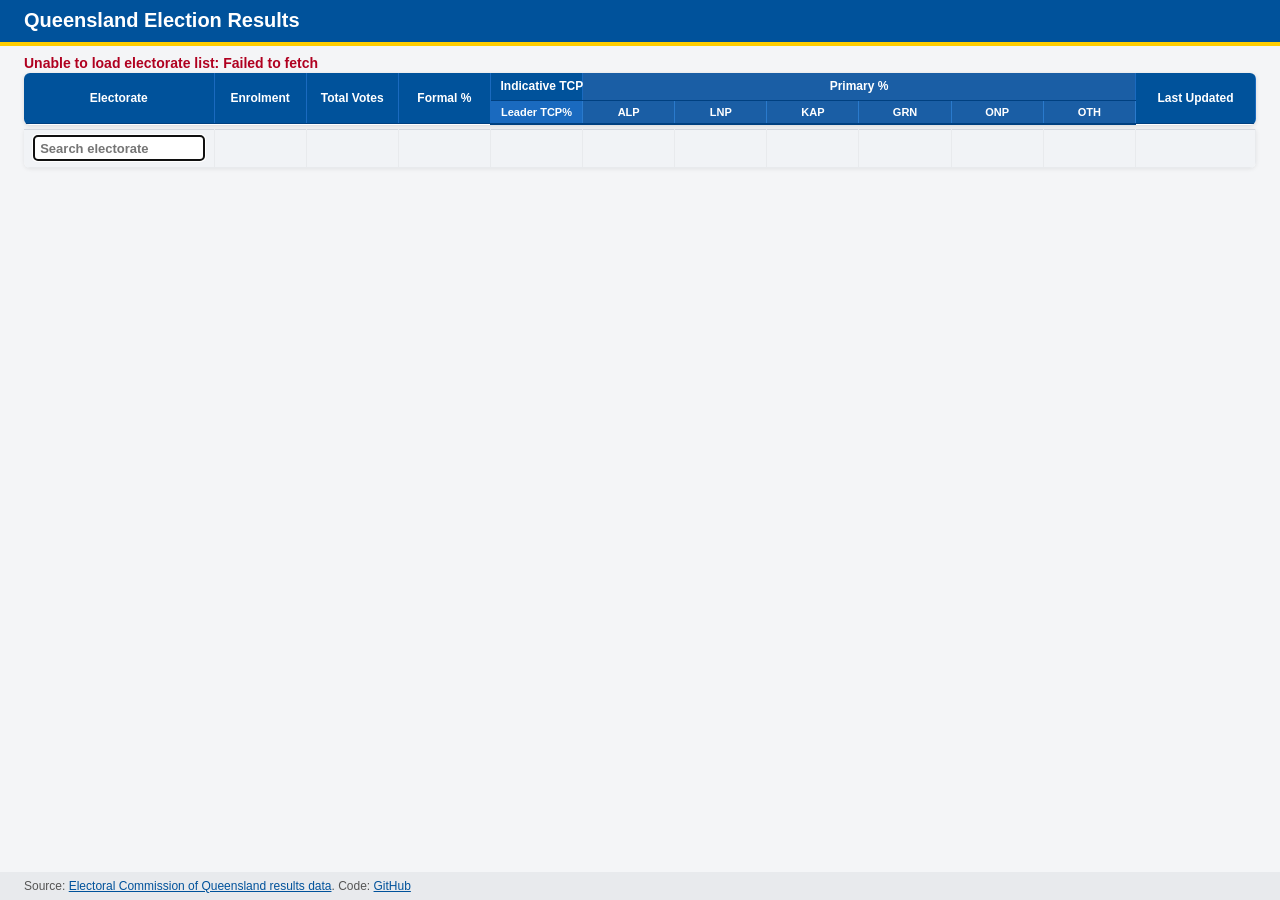
<file: index.html>
<!DOCTYPE html>
<html lang="en">
<head>
  <meta charset="UTF-8" />
  <meta name="viewport" content="width=device-width, initial-scale=1.0" />
  <title>Queensland Election Results</title>
  <link rel="stylesheet" href="css/styles.css" />
</head>
<body>
  <header>
    <h1>Queensland Election Results</h1>
    <p id="election-label" class="election-label"></p>
  </header>

  <main>
    <div id="status" class="status">Loading results...</div>

    <div class="table-wrapper">
      <table id="results-table" aria-label="Queensland electorate results">
        <thead>
          <tr>
            <th rowspan="2" class="col-electorate sticky-col" data-sort-key="electorateName">Electorate</th>
            <th rowspan="2" class="col-num" data-sort-key="enrolment">Enrolment</th>
            <th rowspan="2" class="col-num" data-sort-key="totalVotes">Total Votes</th>
            <th rowspan="2" class="col-num" data-sort-key="formalPct">Formal %</th>
            <th colspan="1" class="group-tcp">Indicative TCP</th>
            <th colspan="6" class="group-primary-pct">Primary %</th>
            <th rowspan="2" class="col-updated" data-sort-key="lastUpdatedTime">Last Updated</th>
          </tr>
          <tr>
            <th class="col-num group-tcp" data-sort-key="leaderTcpPct">Leader TCP%</th>
            <th class="col-num group-primary-pct col-party-alp" data-sort-key="alpPct">ALP</th>
            <th class="col-num group-primary-pct col-party-lnp" data-sort-key="lnpPct">LNP</th>
            <th class="col-num group-primary-pct col-party-kap" data-sort-key="kapPct">KAP</th>
            <th class="col-num group-primary-pct col-party-grn" data-sort-key="grnPct">GRN</th>
            <th class="col-num group-primary-pct col-party-onp" data-sort-key="onpPct">ONP</th>
            <th class="col-num group-primary-pct col-party-oth" data-sort-key="othPct">OTH</th>
          </tr>
        </thead>
        <tbody id="results-body"></tbody>
      </table>
    </div>

    <div class="table-filter-bar-wrapper">
      <table id="filter-bar-table">
        <tr id="filter-row">
          <td class="col-electorate sticky-col"><input id="filter-electorate" type="text" placeholder="Search electorate" autocomplete="off" /></td>
          <td class="col-num"></td>
          <td class="col-num"></td>
          <td class="col-num"></td>
          <td class="col-num"></td>
          <td class="col-num col-party-alp" id="total-alpPct"></td>
          <td class="col-num col-party-lnp" id="total-lnpPct"></td>
          <td class="col-num col-party-kap" id="total-kapPct"></td>
          <td class="col-num col-party-grn" id="total-grnPct"></td>
          <td class="col-num col-party-onp" id="total-onpPct"></td>
          <td class="col-num col-party-oth" id="total-othPct"></td>
          <td class="col-updated"></td>
        </tr>
      </table>
    </div>
  </main>

  <footer>
    <p>Source: <a href="https://results.elections.qld.gov.au/">Electoral Commission of Queensland results data</a>. Code: <a href="https://github.com/jwood74/qld-election-results">GitHub</a></p>
  </footer>

  <script src="js/shared.js"></script>
  <script src="js/app.js"></script>
</body>
</html>
</file>
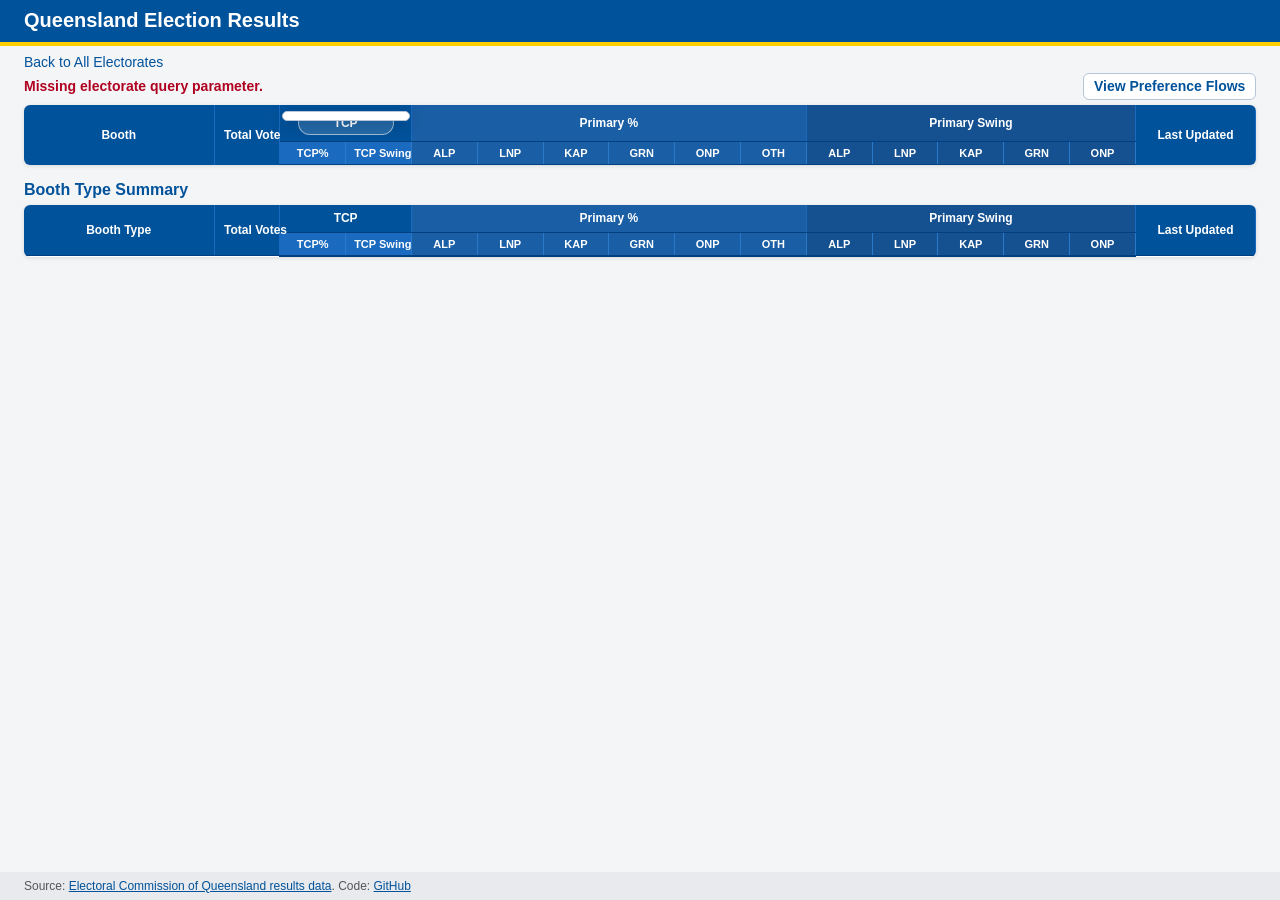
<file: electorate.html>
<!DOCTYPE html>
<html lang="en">
<head>
  <meta charset="UTF-8" />
  <meta name="viewport" content="width=device-width, initial-scale=1.0" />
  <title>Electorate Detail - Queensland Election Results</title>
  <link rel="stylesheet" href="css/styles.css" />
</head>
<body>
  <header>
    <h1>Queensland Election Results</h1>
    <p id="election-label" class="election-label"></p>
  </header>

  <main>
    <div class="breadcrumb">
      <a href="index.html" class="back-link">Back to All Electorates</a>
      <span id="electorate-label"></span>
    </div>

    <div class="status-row">
      <div id="status" class="status">Loading results...</div>
      <a id="preference-flows-link" class="action-link" href="preference-flows.html">View Preference Flows</a>
      <div id="prediction" class="prediction" hidden></div>
    </div>

    <div class="table-wrapper">
      <table id="results-table" aria-label="Polling place results">
        <thead>
          <tr>
            <th rowspan="2" class="col-booth sticky-col" data-sort-key="venueName">Booth</th>
            <th rowspan="2" class="col-num" data-sort-key="totalVotes">Total Votes</th>
            <th colspan="2" class="group-tcp tcp-header-cell">
              <button id="tcp-candidate-picker" class="tcp-picker-btn" type="button">TCP</button>
              <div id="tcp-candidate-menu" class="tcp-menu" role="listbox" tabindex="-1" aria-hidden="true"></div>
            </th>
            <th colspan="6" class="group-primary-pct">Primary %</th>
            <th colspan="5" class="group-swing">Primary Swing</th>
            <th rowspan="2" class="col-updated" data-sort-key="lastUpdated">Last Updated</th>
          </tr>
          <tr>
            <th class="col-num group-tcp" data-sort-key="selectedTcpPct">TCP%</th>
            <th class="col-num group-tcp" data-sort-key="selectedTcpSwing">TCP Swing</th>
            <th class="col-num group-primary-pct col-party-alp" data-sort-key="alpPct">ALP</th>
            <th class="col-num group-primary-pct col-party-lnp" data-sort-key="lnpPct">LNP</th>
            <th class="col-num group-primary-pct col-party-kap" data-sort-key="kapPct">KAP</th>
            <th class="col-num group-primary-pct col-party-grn" data-sort-key="grnPct">GRN</th>
            <th class="col-num group-primary-pct col-party-onp" data-sort-key="onpPct">ONP</th>
            <th class="col-num group-primary-pct col-party-oth" data-sort-key="othPct">OTH</th>
            <th class="col-num group-swing col-party-alp col-swing" data-sort-key="alpSwing">ALP</th>
            <th class="col-num group-swing col-party-lnp col-swing" data-sort-key="lnpSwing">LNP</th>
            <th class="col-num group-swing col-party-kap col-swing" data-sort-key="kapSwing">KAP</th>
            <th class="col-num group-swing col-party-grn col-swing" data-sort-key="grnSwing">GRN</th>
            <th class="col-num group-swing col-party-onp col-swing" data-sort-key="onpSwing">ONP</th>
          </tr>
          <tr id="totals-row" class="totals-row"></tr>
        </thead>
        <tbody id="results-body"></tbody>
      </table>
    </div>

    <section class="booth-type-summary">
      <h2>Booth Type Summary</h2>
      <div class="table-wrapper booth-type-summary-wrapper">
        <table aria-label="Booth type summary">
          <thead>
            <tr>
              <th rowspan="2" class="col-booth sticky-col">Booth Type</th>
              <th rowspan="2" class="col-num">Total Votes</th>
              <th colspan="2" class="group-tcp">TCP</th>
              <th colspan="6" class="group-primary-pct">Primary %</th>
              <th colspan="5" class="group-swing">Primary Swing</th>
              <th rowspan="2" class="col-updated">Last Updated</th>
            </tr>
            <tr>
              <th class="col-num group-tcp">TCP%</th>
              <th class="col-num group-tcp">TCP Swing</th>
              <th class="col-num group-primary-pct col-party-alp">ALP</th>
              <th class="col-num group-primary-pct col-party-lnp">LNP</th>
              <th class="col-num group-primary-pct col-party-kap">KAP</th>
              <th class="col-num group-primary-pct col-party-grn">GRN</th>
              <th class="col-num group-primary-pct col-party-onp">ONP</th>
              <th class="col-num group-primary-pct col-party-oth">OTH</th>
              <th class="col-num group-swing col-party-alp col-swing">ALP</th>
              <th class="col-num group-swing col-party-lnp col-swing">LNP</th>
              <th class="col-num group-swing col-party-kap col-swing">KAP</th>
              <th class="col-num group-swing col-party-grn col-swing">GRN</th>
              <th class="col-num group-swing col-party-onp col-swing">ONP</th>
            </tr>
          </thead>
          <tbody id="booth-type-summary-body"></tbody>
        </table>
      </div>
    </section>

    <div id="booth-modal" class="modal-backdrop" hidden>
      <section class="modal-panel" role="dialog" aria-modal="true" aria-labelledby="booth-modal-title">
        <div class="modal-header">
          <div>
            <h2 id="booth-modal-title">Booth details</h2>
            <p id="booth-modal-subtitle" class="modal-subtitle"></p>
          </div>
          <button id="booth-modal-close" class="modal-close" type="button" aria-label="Close booth details">&times;</button>
        </div>
        <div id="booth-modal-content" class="modal-content"></div>
      </section>
    </div>
  </main>

  <footer>
    <p>Source: <a href="https://results.elections.qld.gov.au/">Electoral Commission of Queensland results data</a>. Code: <a href="https://github.com/jwood74/qld-election-results">GitHub</a></p>
  </footer>

  <script src="js/shared.js"></script>
  <script src="js/electorate.js"></script>
</body>
</html>
</file>
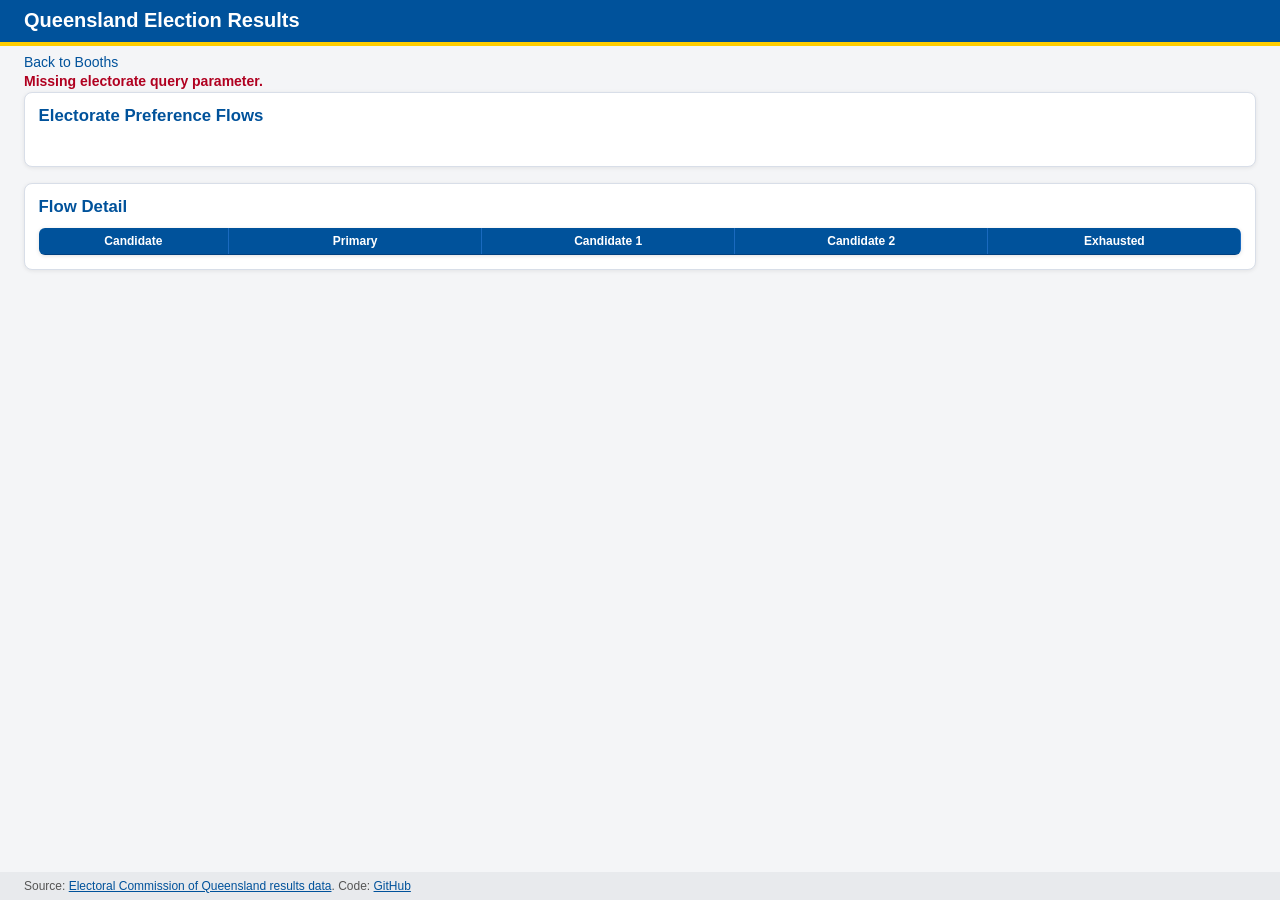
<file: preference-flows.html>
<!DOCTYPE html>
<html lang="en">
<head>
  <meta charset="UTF-8" />
  <meta name="viewport" content="width=device-width, initial-scale=1.0" />
  <title>Preference Flows - Queensland Election Results</title>
  <link rel="stylesheet" href="css/styles.css" />
</head>
<body>
  <header>
    <h1>Queensland Election Results</h1>
    <p id="election-label" class="election-label"></p>
  </header>

  <main>
    <div class="breadcrumb">
      <a id="back-link" href="index.html" class="back-link">Back to Booths</a>
      <span id="electorate-label"></span>
    </div>

    <div id="status" class="status">Loading preference flows...</div>

    <section class="flow-card">
      <h2>Electorate Preference Flows</h2>
      <dl id="flow-summary" class="stats-grid flow-summary"></dl>
      <div id="flow-chart" class="flow-chart"></div>
    </section>

    <section class="flow-card">
      <h2>Flow Detail</h2>
      <div class="table-wrapper flow-table-wrapper">
        <table id="flow-table" aria-label="Electorate preference flow detail">
          <thead>
            <tr>
              <th class="col-electorate sticky-col">Candidate</th>
              <th class="col-num">Primary</th>
              <th id="flow-first-heading" class="col-num">Candidate 1</th>
              <th id="flow-second-heading" class="col-num">Candidate 2</th>
              <th class="col-num">Exhausted</th>
            </tr>
          </thead>
          <tbody id="flow-table-body"></tbody>
        </table>
      </div>
    </section>
  </main>

  <footer>
    <p>Source: <a href="https://results.elections.qld.gov.au/">Electoral Commission of Queensland results data</a>. Code: <a href="https://github.com/jwood74/qld-election-results">GitHub</a></p>
  </footer>

  <script src="js/shared.js"></script>
  <script src="js/preference-flows.js"></script>
</body>
</html>
</file>
<file: css/styles.css>
*,
*::before,
*::after {
  box-sizing: border-box;
  margin: 0;
  padding: 0;
}

body {
  min-height: 100vh;
  display: flex;
  flex-direction: column;
  background: #f4f5f7;
  color: #1a1a1a;
  font-family: -apple-system, BlinkMacSystemFont, "Segoe UI", Roboto, Arial, sans-serif;
  font-size: 14px;
}

header {
  background: #00529b;
  border-bottom: 4px solid #ffcd00;
  color: #fff;
  padding: 0.55rem 1.5rem;
}

header h1 {
  font-size: 1.25rem;
  font-weight: 700;
}

.election-label {
  margin-top: 0.1rem;
  font-size: 0.9rem;
  opacity: 0.86;
}

main {
  flex: 1;
  padding: 0.5rem 1.5rem 1rem;
}

.status {
  min-height: 1.2rem;
  padding: 0.05rem 0 0.15rem;
  color: #555;
  font-style: italic;
}

.status-row {
  display: flex;
  align-items: center;
  justify-content: space-between;
  gap: 1rem;
  margin-bottom: 0.3rem;
}

.status-row .status {
  flex: 1;
  min-width: 0;
}

.status.error {
  color: #b00020;
  font-style: normal;
  font-weight: 700;
}

.prediction {
  display: inline-block;
  flex: 0 0 auto;
  margin: 0;
  padding: 0.3rem 0.6rem;
  border-radius: 6px;
  border: 1px solid rgba(0, 0, 0, 0.08);
  font-weight: 700;
  white-space: nowrap;
}

.prediction[hidden] {
  display: none;
}

.action-link {
  flex: 0 0 auto;
  padding: 0.3rem 0.6rem;
  border: 1px solid #b7c5d8;
  border-radius: 6px;
  background: #fff;
  color: #00529b;
  font-weight: 700;
  text-decoration: none;
  white-space: nowrap;
}

.action-link:hover,
.action-link:focus {
  background: #e8f0fb;
  outline: none;
}

.breadcrumb {
  display: flex;
  align-items: center;
  gap: 1.5rem;
  margin-bottom: 0.15rem;
}

.back-link,
.contest-link {
  color: #00529b;
  text-decoration: none;
}

.back-link:hover,
.contest-link:hover {
  text-decoration: underline;
}

#electorate-label {
  flex: 1;
  text-align: center;
  font-size: 1.15rem;
  font-weight: 600;
}

.table-wrapper {
  max-height: 79vh;
  overflow: auto;
  background: #fff;
  border-radius: 6px;
  box-shadow: 0 1px 4px rgba(0, 0, 0, 0.12);
}

.booth-type-summary {
  margin-top: 1rem;
}

.booth-type-summary h2 {
  margin-bottom: 0.4rem;
  color: #00529b;
  font-size: 1rem;
}

.booth-type-summary-wrapper {
  max-height: none;
}

table {
  width: 100%;
  min-width: 980px;
  border-collapse: collapse;
  white-space: nowrap;
  font-size: 13px;
  table-layout: fixed;
}

thead {
  position: sticky;
  top: 0;
  z-index: 5;
}

thead th {
  cursor: pointer;
  user-select: none;
}

thead tr:first-child th {
  background: #00529b;
  color: #fff;
  border-right: 1px solid #1a6abf;
  border-bottom: 1px solid #004080;
  padding: 0.38rem 0.6rem;
  text-align: center;
  font-size: 12px;
}

thead tr:nth-child(2) th,
thead tr.totals-row td {
  background: #1a6abf;
  color: #fff;
  border-right: 1px solid #2a7acc;
  border-bottom: 2px solid #004080;
  padding: 0.32rem 0.5rem;
  text-align: center;
  font-size: 11px;
  font-weight: 700;
}

thead tr:first-child th.group-primary-pct,
thead tr:nth-child(2) th.group-primary-pct {
  background: #1a5ea5;
}

thead tr:first-child th.group-swing,
thead tr:nth-child(2) th.group-swing {
  background: #155090;
}

.tcp-header-cell {
  position: relative;
}

.tcp-picker-btn {
  display: inline-flex;
  align-items: center;
  justify-content: center;
  gap: 0.35rem;
  min-width: 6rem;
  border: 1px solid rgba(255, 255, 255, 0.55);
  border-radius: 999px;
  background: rgba(255, 255, 255, 0.14);
  color: #fff;
  cursor: pointer;
  font: inherit;
  font-weight: 700;
  padding: 0.24rem 0.55rem;
}

.tcp-picker-btn:hover,
.tcp-picker-btn:focus {
  background: rgba(255, 255, 255, 0.24);
  outline: none;
}

.tcp-party-dot {
  width: 0.75rem;
  height: 0.75rem;
  display: inline-block;
  border-radius: 999px;
  border: 1px solid rgba(255, 255, 255, 0.8);
  flex: 0 0 auto;
}

.tcp-caret {
  font-size: 0.75em;
  margin-left: 0.1rem;
}

.tcp-menu {
  position: absolute;
  top: 0.35rem;
  left: 50%;
  transform: translateX(-50%);
  z-index: 20;
  min-width: 8rem;
  padding: 0.25rem;
  border: 1px solid #b7c5d8;
  border-radius: 6px;
  background: #fff;
  box-shadow: 0 4px 16px rgba(0, 0, 0, 0.2);
}

.tcp-menu button {
  width: 100%;
  display: flex;
  align-items: center;
  gap: 0.4rem;
  border: 0;
  border-radius: 4px;
  background: transparent;
  color: #1a1a1a;
  cursor: pointer;
  font: inherit;
  font-weight: 700;
  padding: 0.35rem 0.5rem;
  text-align: left;
}

.tcp-menu button:hover,
.tcp-menu button:focus,
.tcp-menu button[aria-checked="true"] {
  background: #e8f0fb;
  outline: none;
}

tbody tr {
  border-bottom: 1px solid #e8eaed;
}

tbody tr:nth-child(even) {
  background: #f8f9fb;
}

tbody tr:hover {
  background: #eef3fa;
}

td {
  padding: 0.34rem 0.55rem;
  border-right: 1px solid #e8eaed;
  vertical-align: middle;
}

.sticky-col {
  position: sticky;
  left: 0;
  z-index: 2;
  background: inherit;
}

thead .sticky-col,
thead tr.totals-row .sticky-col {
  z-index: 6;
  background: #00529b;
}

.col-electorate,
.col-booth {
  width: 190px;
  font-weight: 600;
}

.col-updated {
  width: 120px;
  text-align: center;
}

.booth-detail-btn {
  display: inline;
  max-width: 100%;
  border: 0;
  background: transparent;
  color: #00529b;
  cursor: pointer;
  font: inherit;
  font-weight: inherit;
  text-align: left;
  text-decoration: none;
}

.booth-detail-btn:hover,
.booth-detail-btn:focus {
  color: #003f75;
  outline: none;
  text-decoration: underline;
  text-underline-offset: 2px;
}

.col-num {
  text-align: right;
  font-variant-numeric: tabular-nums;
}

.col-party-alp { background-color: rgba(200, 0, 30, 0.08); }
.col-party-lnp { background-color: rgba(0, 71, 171, 0.08); }
.col-party-kap { background-color: rgba(128, 55, 25, 0.10); }
.col-party-grn { background-color: rgba(0, 130, 50, 0.08); }
.col-party-onp { background-color: rgba(220, 100, 0, 0.09); }
.col-party-oth { background-color: rgba(100, 100, 100, 0.08); }

.col-party-alp.col-swing { background-color: rgba(200, 0, 30, 0.15); }
.col-party-lnp.col-swing { background-color: rgba(0, 71, 171, 0.15); }
.col-party-kap.col-swing { background-color: rgba(128, 55, 25, 0.18); }
.col-party-grn.col-swing { background-color: rgba(0, 130, 50, 0.15); }
.col-party-onp.col-swing { background-color: rgba(220, 100, 0, 0.16); }

.tcp-party-dot.col-party-alp { background-color: #c8001e; }
.tcp-party-dot.col-party-lnp { background-color: #0047ab; }
.tcp-party-dot.col-party-kap { background-color: #803719; }
.tcp-party-dot.col-party-grn { background-color: #008232; }
.tcp-party-dot.col-party-onp { background-color: #dc6400; }
.tcp-party-dot.col-party-oth { background-color: #666; }

.swing-pos {
  color: #0047ab;
  font-weight: 600;
}

.swing-neg {
  color: #c8001e;
  font-weight: 600;
}

.swing-zero {
  color: #777;
}

th.sort-asc::after {
  content: " ^";
  font-size: 9px;
}

th.sort-desc::after {
  content: " v";
  font-size: 9px;
}

.table-filter-bar-wrapper {
  overflow-x: auto;
  margin-top: 0.25rem;
  background: #fff;
  border-radius: 0 0 6px 6px;
  box-shadow: 0 1px 4px rgba(0, 0, 0, 0.08);
}

#filter-bar-table {
  min-width: 980px;
}

#filter-row td {
  background: #f1f3f6;
  border-top: 1px solid #d4d8df;
  font-weight: 700;
}

#filter-row input {
  width: 100%;
  border: 1px solid #ccd2dc;
  border-radius: 4px;
  padding: 0.28rem 0.4rem;
  font: inherit;
}

.totals-row td {
  position: sticky;
  top: 62px;
  z-index: 4;
  color: #fff;
  background: #1a6abf !important;
}

footer {
  padding: 0.45rem 1.5rem;
  background: #e8eaed;
  color: #555;
  font-size: 12px;
}

footer a {
  color: #00529b;
}

.modal-backdrop {
  position: fixed;
  inset: 0;
  z-index: 50;
  display: flex;
  align-items: center;
  justify-content: center;
  padding: 1rem;
  background: rgba(12, 24, 38, 0.58);
}

.modal-backdrop[hidden] {
  display: none;
}

.modal-panel {
  width: min(1180px, 100%);
  max-height: min(94vh, 980px);
  display: flex;
  flex-direction: column;
  overflow: hidden;
  border-radius: 10px;
  background: #fff;
  box-shadow: 0 18px 60px rgba(0, 0, 0, 0.35);
}

.modal-header {
  display: flex;
  align-items: flex-start;
  justify-content: space-between;
  gap: 1rem;
  padding: 0.85rem 1rem;
  border-bottom: 1px solid #d8dee8;
  background: #f6f8fb;
}

.modal-header h2 {
  font-size: 1.15rem;
  line-height: 1.2;
}

.modal-subtitle {
  margin-top: 0.2rem;
  color: #5c6675;
  font-size: 0.88rem;
}

.modal-close {
  flex: 0 0 auto;
  width: 2rem;
  height: 2rem;
  border: 1px solid #c4ccd8;
  border-radius: 999px;
  background: #fff;
  color: #1a1a1a;
  cursor: pointer;
  font-size: 1.4rem;
  line-height: 1;
}

.modal-close:hover,
.modal-close:focus {
  background: #e8f0fb;
  outline: none;
}

.modal-content {
  overflow: auto;
  padding: 0.75rem 1rem 1rem;
}

.modal-column-headers {
  display: grid;
  grid-template-columns: repeat(2, minmax(0, 1fr));
  gap: 1rem;
  margin-bottom: 0.45rem;
}

.modal-column-headers h3 {
  color: #00529b;
  font-size: 1rem;
}

.modal-section-grid {
  display: grid;
  grid-template-columns: repeat(2, minmax(0, 1fr));
  gap: 1rem;
}

.comparison-section {
  margin-bottom: 0.7rem;
}

.comparison-section:last-child {
  margin-bottom: 0;
}

.comparison-section > h3 {
  margin-bottom: 0.35rem;
  color: #00529b;
  font-size: 1rem;
}

.booth-detail-section {
  min-width: 0;
  border: 1px solid #d8dee8;
  border-radius: 8px;
  background: #fff;
  padding: 0.65rem;
}

.comparison-section .chart-block {
  margin-top: 0;
}

.comparison-section .chart-block h4 {
  display: none;
}

.modal-warning {
  margin-bottom: 0.65rem;
  padding: 0.45rem 0.55rem;
  border-radius: 5px;
  background: #fff4df;
  color: #694200;
  font-weight: 600;
}

.stats-grid {
  display: grid;
  grid-template-columns: repeat(2, minmax(0, 1fr));
  gap: 0.35rem 0.7rem;
  margin-bottom: 0.85rem;
}

.stats-grid dt {
  color: #5c6675;
  font-size: 0.78rem;
  font-weight: 700;
  text-transform: uppercase;
}

.stats-grid dd {
  margin: 0;
  font-weight: 700;
}

.flow-card {
  margin-bottom: 1rem;
  padding: 0.85rem;
  border: 1px solid #d8dee8;
  border-radius: 8px;
  background: #fff;
  box-shadow: 0 1px 4px rgba(0, 0, 0, 0.08);
}

.flow-card h2 {
  margin-bottom: 0.7rem;
  color: #00529b;
  font-size: 1.05rem;
}

.flow-summary {
  grid-template-columns: repeat(4, minmax(0, 1fr));
  margin-bottom: 0.9rem;
}

.flow-chart {
  max-width: 1180px;
}

.flow-page-row {
  grid-template-columns: minmax(11rem, 1fr) minmax(16rem, 2fr) minmax(9rem, auto);
}

.flow-table-wrapper {
  max-height: 52vh;
}

.flow-table-wrapper table {
  min-width: 760px;
}

.chart-block {
  margin-top: 0.85rem;
}

.chart-block h4 {
  margin-bottom: 0.45rem;
  color: #00529b;
  font-size: 1rem;
}

.bar-row,
.stacked-row {
  display: grid;
  grid-template-columns: minmax(8rem, 1fr) minmax(10rem, 1.6fr) minmax(7rem, auto);
  align-items: center;
  gap: 0.5rem;
  margin-bottom: 0.35rem;
}

.bar-label {
  overflow: hidden;
  color: #253043;
  text-overflow: ellipsis;
  white-space: nowrap;
}

.candidate-code {
  font-weight: 600;
}

.candidate-name {
  font-size: 0.92em;
  font-weight: 400;
}

.bar-track,
.stacked-bar {
  height: 0.8rem;
  overflow: hidden;
  border-radius: 999px;
  background: #e8edf5;
}

.bar-fill,
.flow-segment {
  display: block;
  height: 100%;
}

.stacked-bar {
  display: flex;
}

.bar-value {
  color: #4b5565;
  font-size: 0.82rem;
  font-variant-numeric: tabular-nums;
  text-align: right;
}

.estimated-value {
  color: #6b7280;
  font-style: italic;
}

.bar-fill.col-party-alp,
.flow-segment.col-party-alp { background-color: #c8001e; }
.bar-fill.col-party-lnp,
.flow-segment.col-party-lnp { background-color: #0047ab; }
.bar-fill.col-party-kap,
.flow-segment.col-party-kap { background-color: #803719; }
.bar-fill.col-party-grn,
.flow-segment.col-party-grn { background-color: #008232; }
.bar-fill.col-party-onp,
.flow-segment.col-party-onp { background-color: #dc6400; }
.bar-fill.col-party-oth,
.flow-segment.col-party-oth { background-color: #777; }

@media (max-width: 700px) {
  header,
  main,
  footer {
    padding-left: 0.75rem;
    padding-right: 0.75rem;
  }

  table,
  #filter-bar-table {
    min-width: 1080px;
  }

  .col-electorate,
  .col-booth {
    width: 150px;
  }

  .modal-backdrop {
    align-items: stretch;
    padding: 0.5rem;
  }

  .modal-panel {
    max-height: none;
  }

  .modal-section-grid {
    grid-template-columns: 1fr;
  }

  .status-row {
    flex-wrap: wrap;
  }

  .flow-summary {
    grid-template-columns: repeat(2, minmax(0, 1fr));
  }

  .bar-row,
  .stacked-row {
    grid-template-columns: 1fr;
    gap: 0.25rem;
  }

  .bar-value {
    text-align: left;
  }
}
</file>
